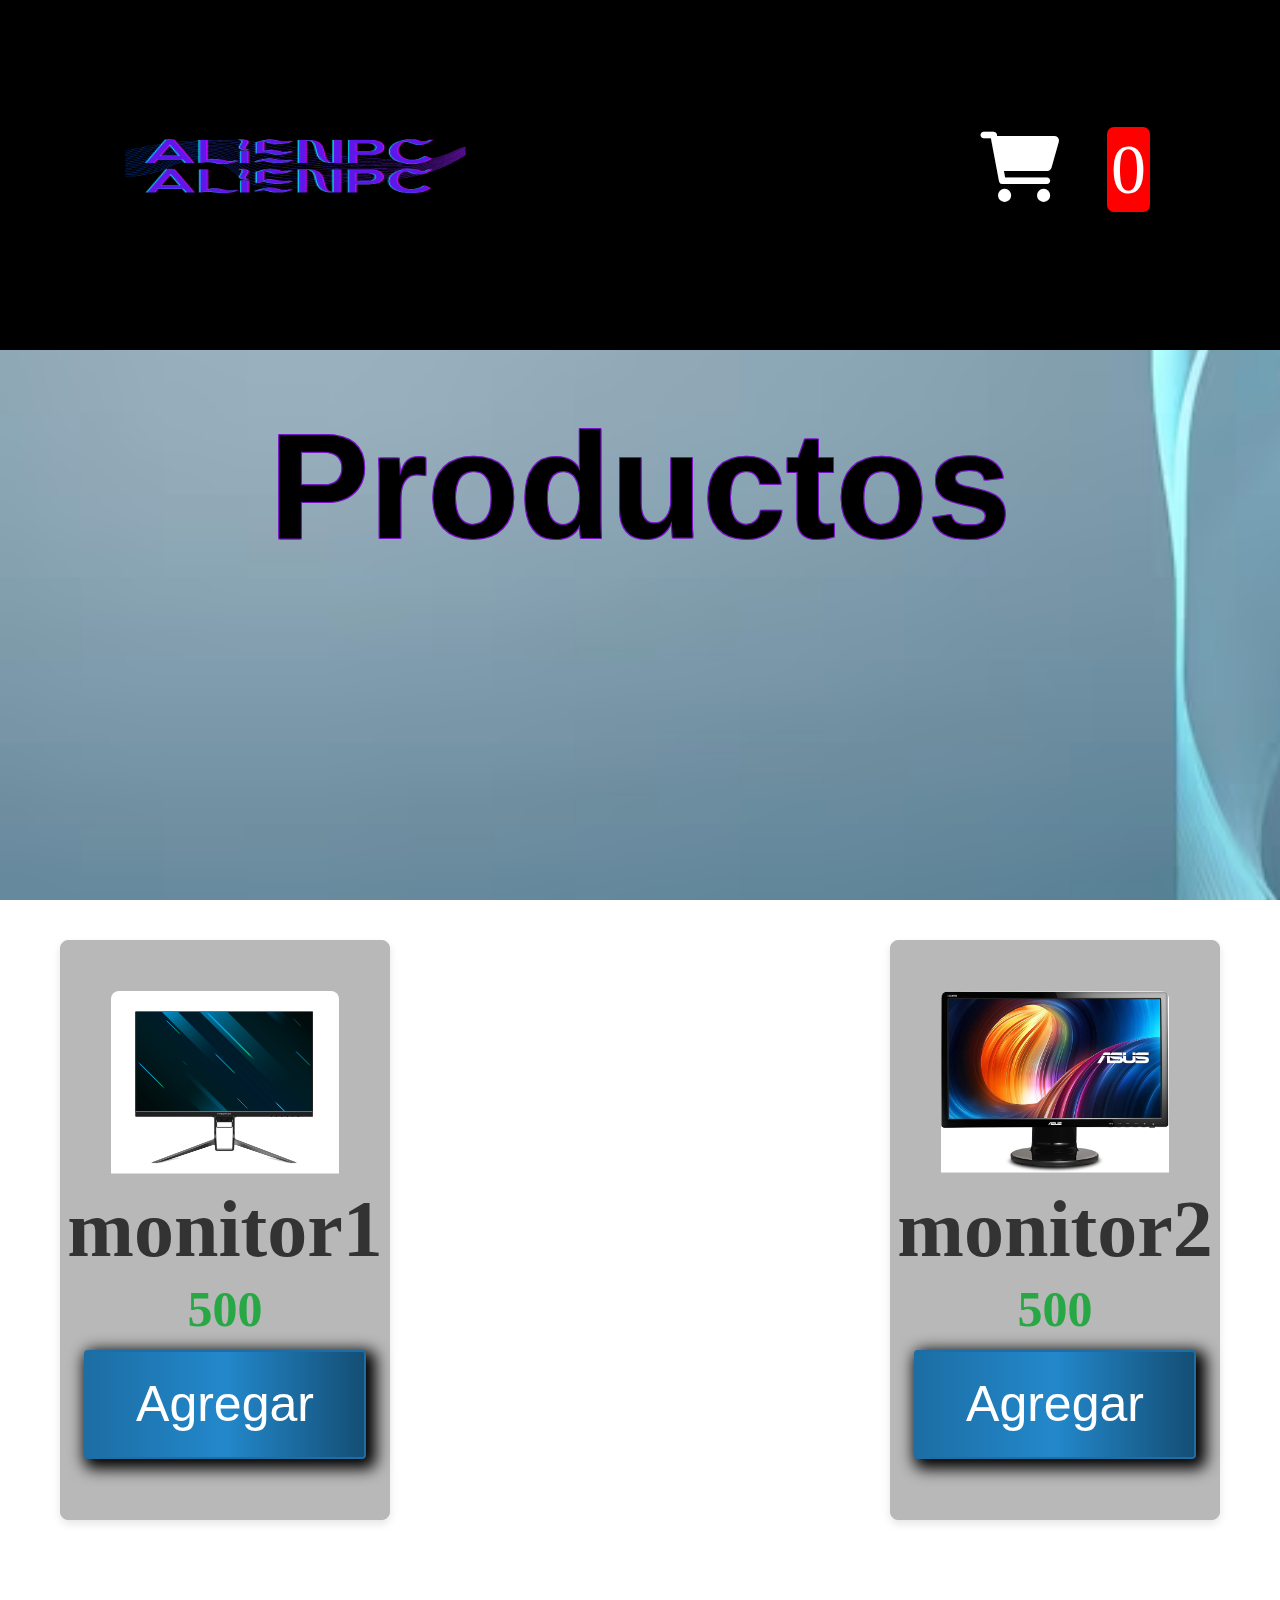
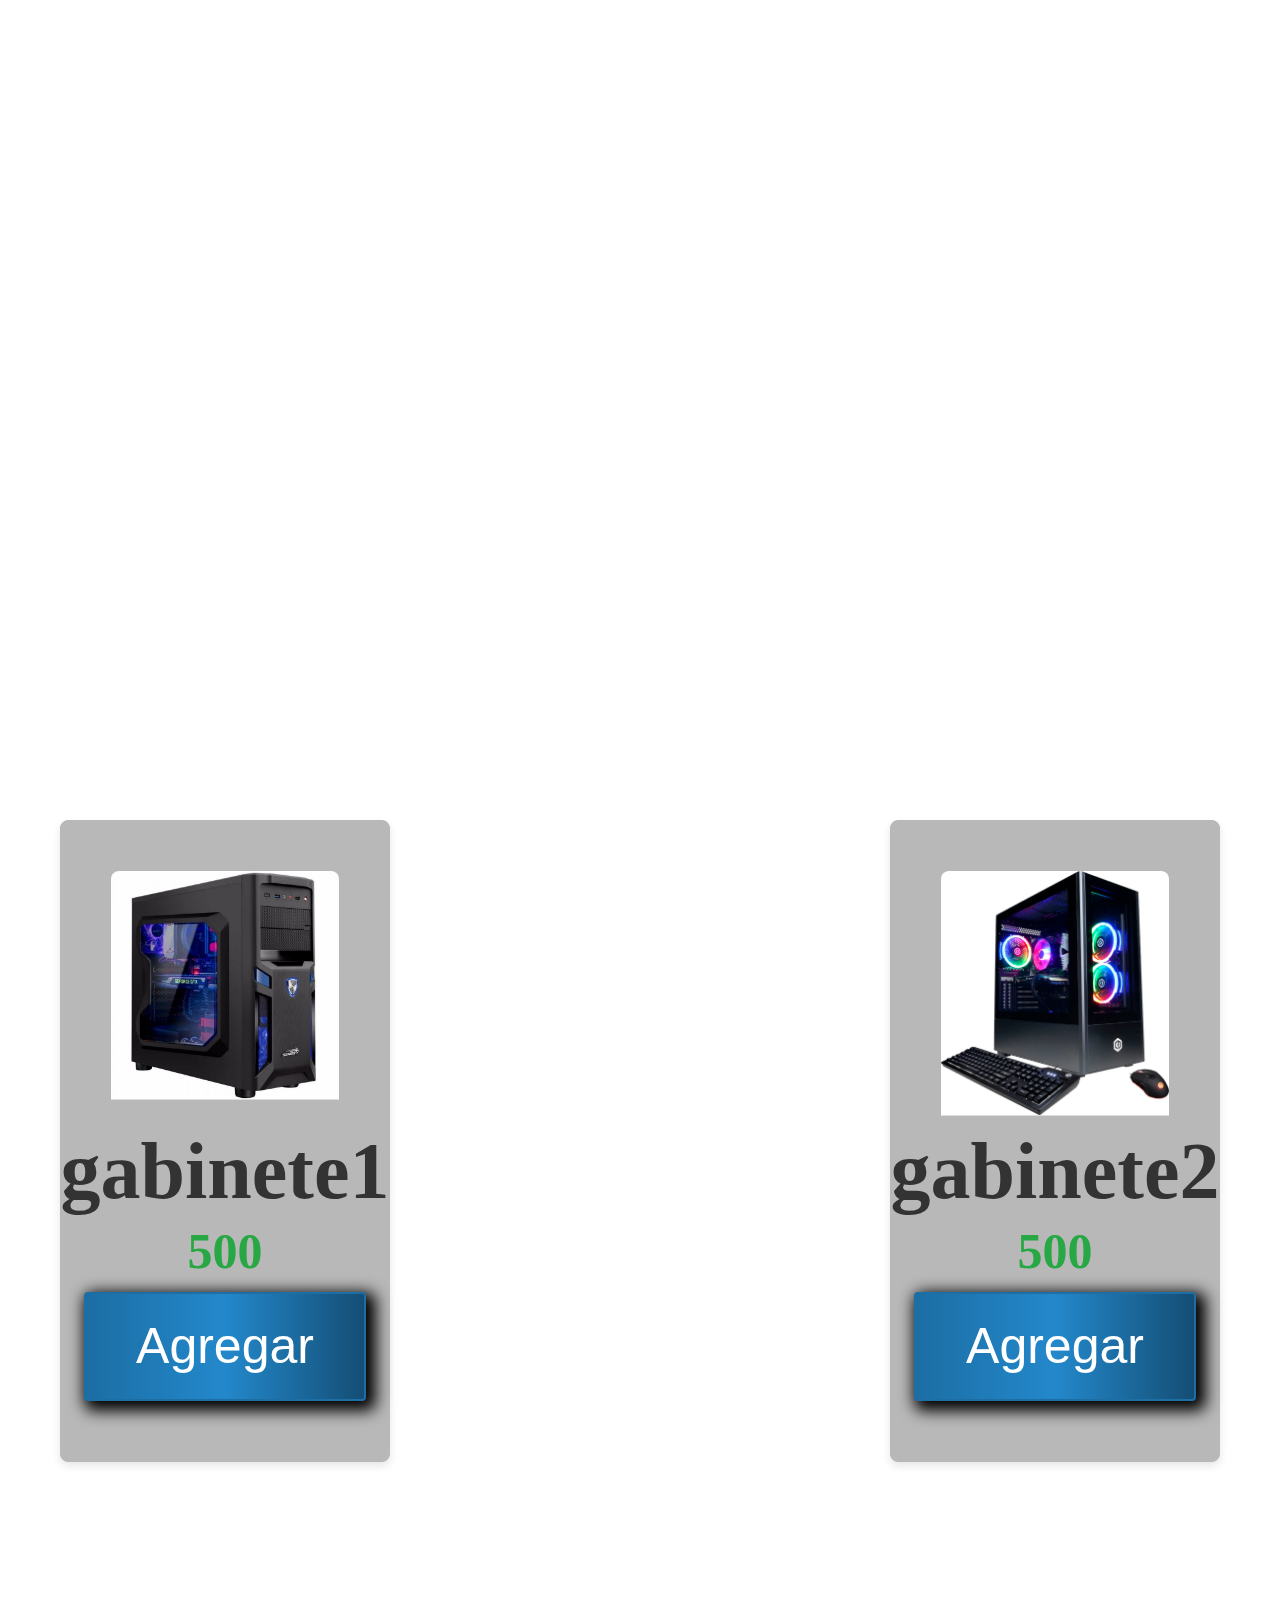
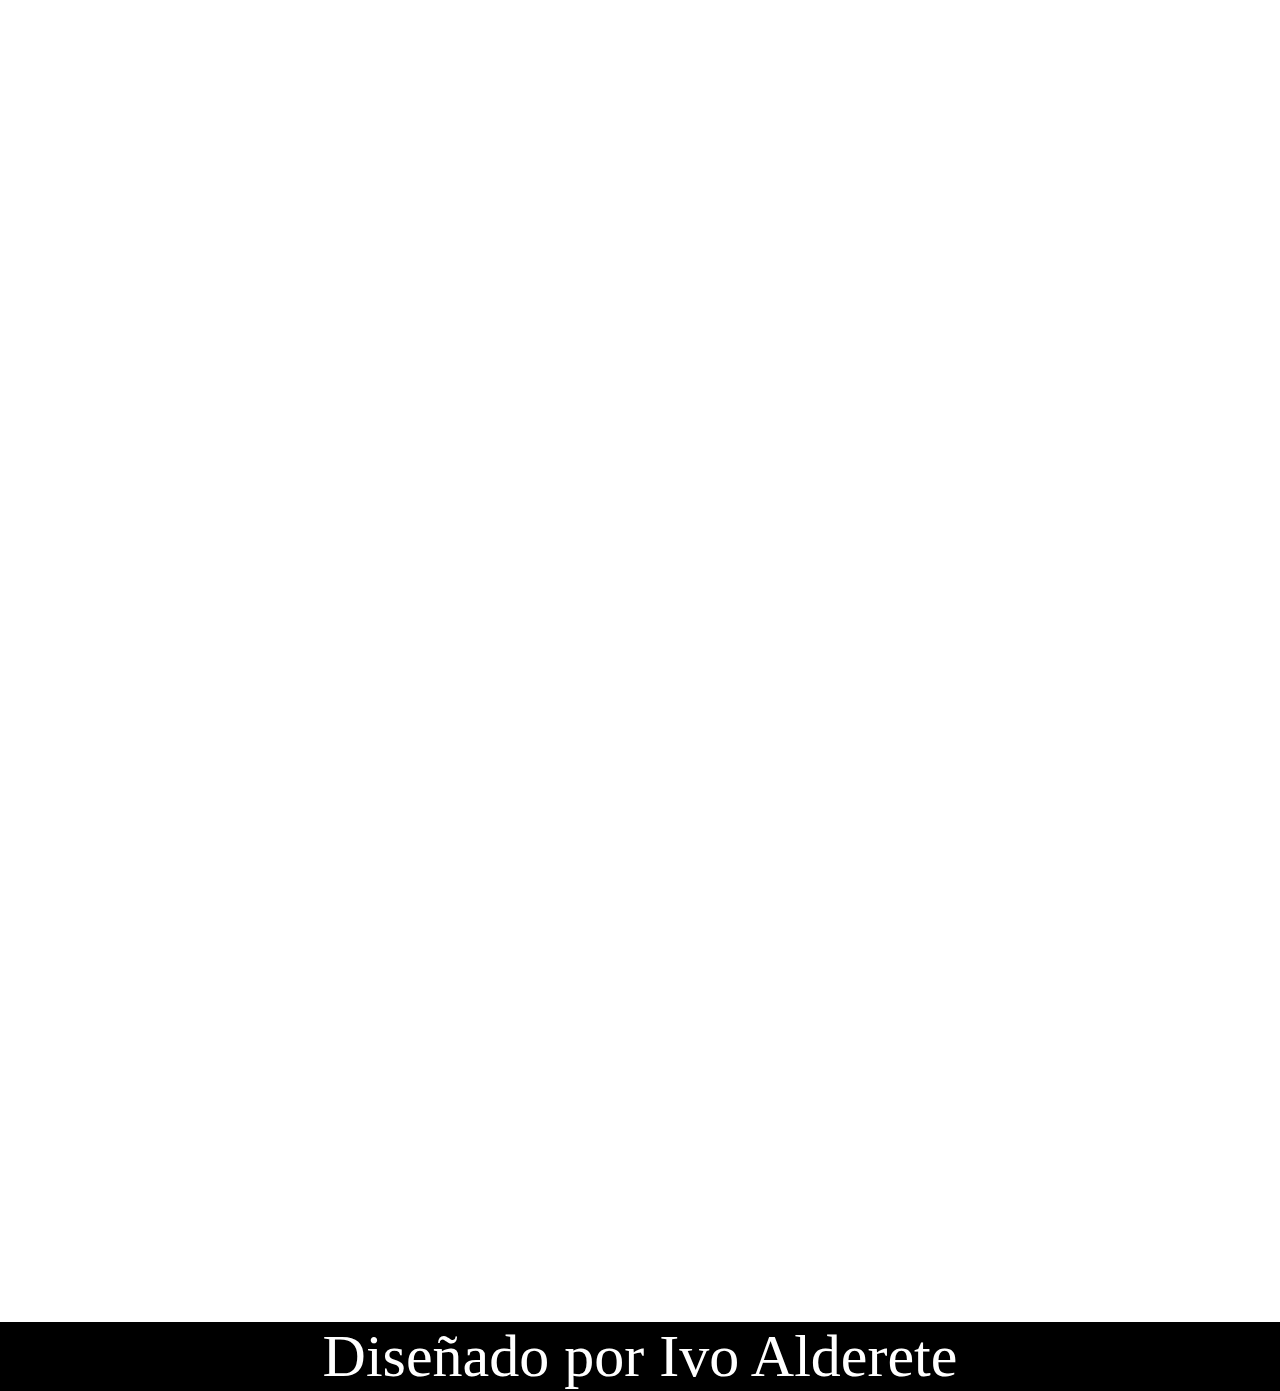
<file: index.html>
<!DOCTYPE html>
<html lang="en">
    <meta charset="UTF-8" />
    <meta name="viewport" content="width=device-width, initial-scale=1.0" />
    <title>Primer Entrega</title>
    <!--Fuentes-->
    <link rel="preconnect" href="https://fonts.googleapis.com">
    <link rel="preconnect" href="https://fonts.gstatic.com" crossorigin>
    <link href="https://fonts.googleapis.com/css2?family=Poppins:ital,wght@0,100;0,200;0,300;0,400;0,500;0,600;0,700;0,800;0,900;1,100;1,200;1,300;1,400;1,500;1,600;1,700;1,800;1,900&display=swap" rel="stylesheet">
    <!--Custom Css-->
    <link rel="stylesheet" href="./styles/styles.css" />
    </head>
    <body>
        <header>
            <nav>
            <a href="./index.html">
            <img class="logo" src="./styles/img/AlienPc (7).png" alt="logo de la empresa AlienPc">
            </a>
            <ul>
                <li>
                    <a class="cart-icon" href="./carrito.html">
                        <i class="fas fa-shopping-cart"></i>
                        <span id="numerito" class="numerito">0</span> <!-- Ícono de carrito -->
                    </a>
                </li>
            </ul>
            </nav>
        </header>
        <main>
        <div>
        <h2 class="titulo-principal" id="titulo-principal"> Productos </h2>
        <div id="contenedor-productos" class="contenedor-productos">

        <!--Contenido agregado desde JS-->

        </div>
        </main> 

        <footer>
            <p>
                Diseñado por Ivo Alderete
            </p>
        </footer>



    <script src="./java-script/main.js"></script>
    <script src="./java-script/carrito.js"></script>
    </body>

<link rel="stylesheet" href="https://cdnjs.cloudflare.com/ajax/libs/font-awesome/6.0.0-beta3/css/all.min.css">

</html>
</file>
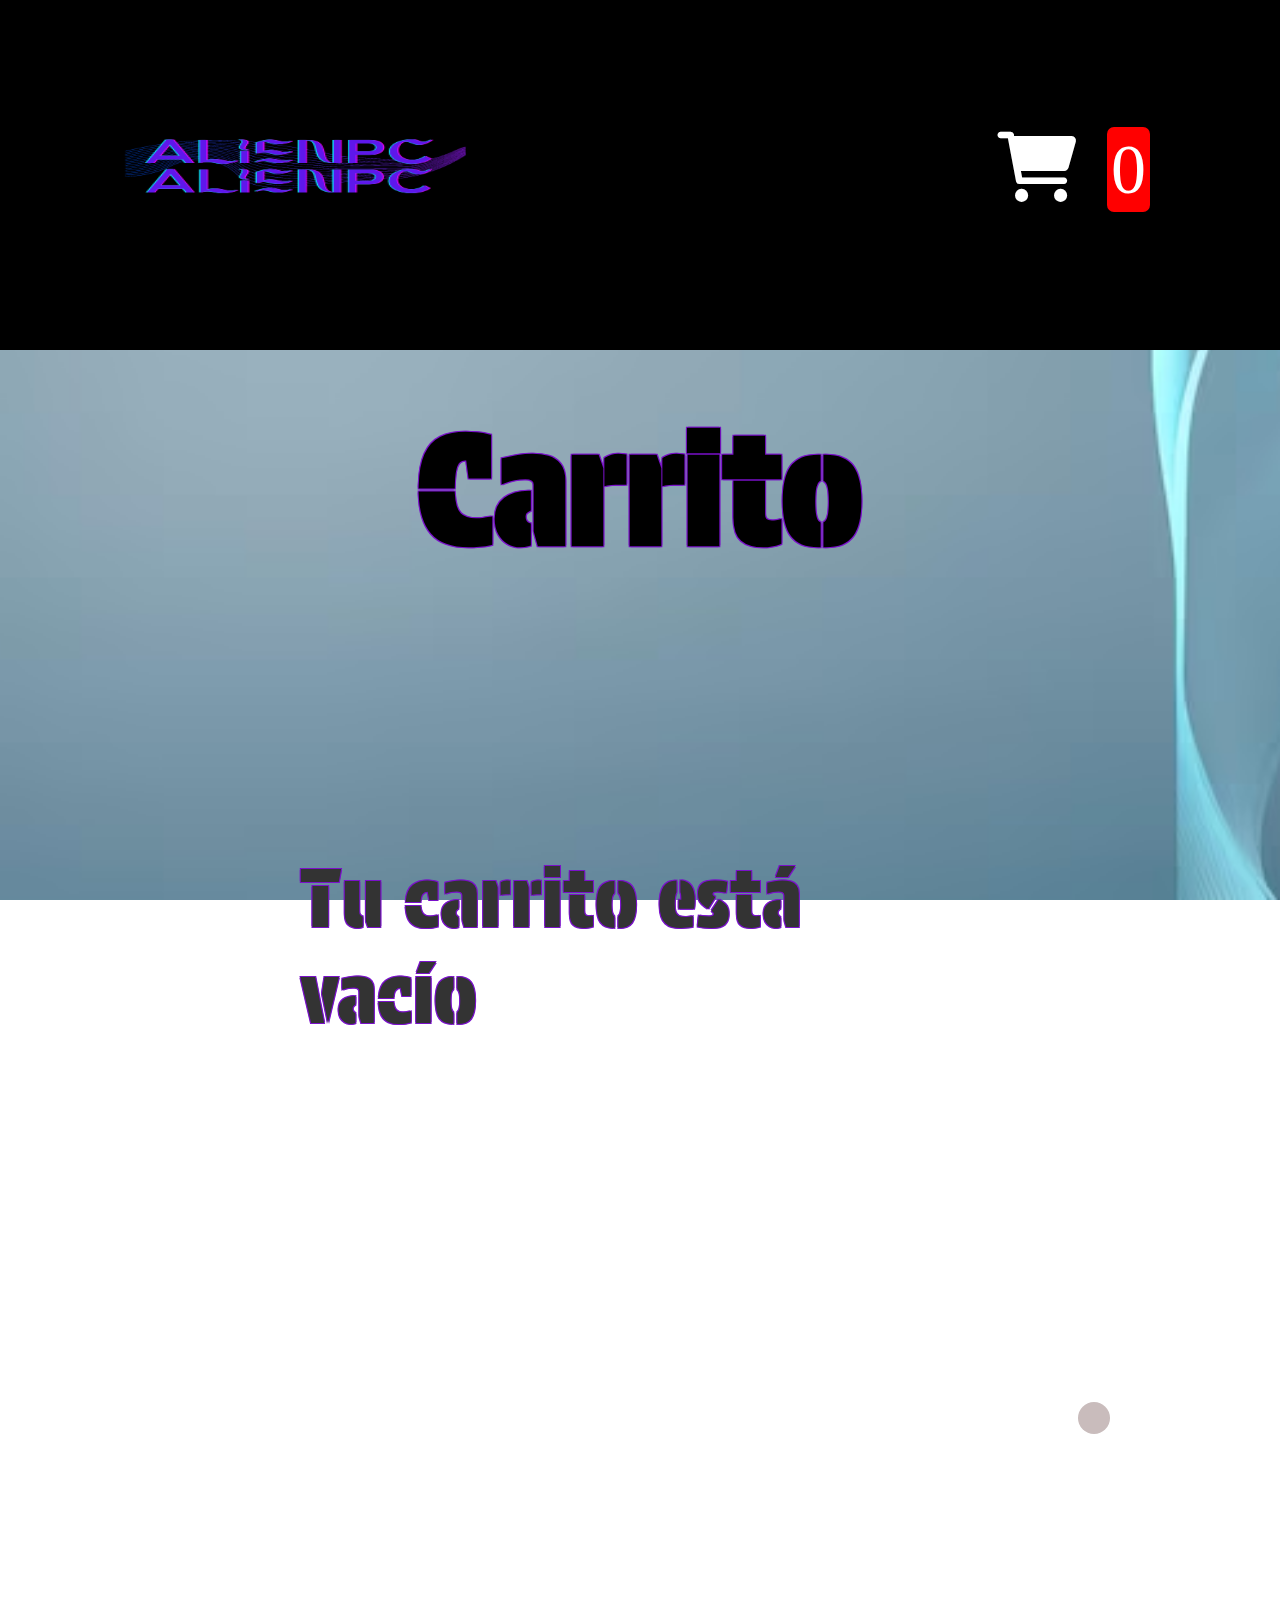
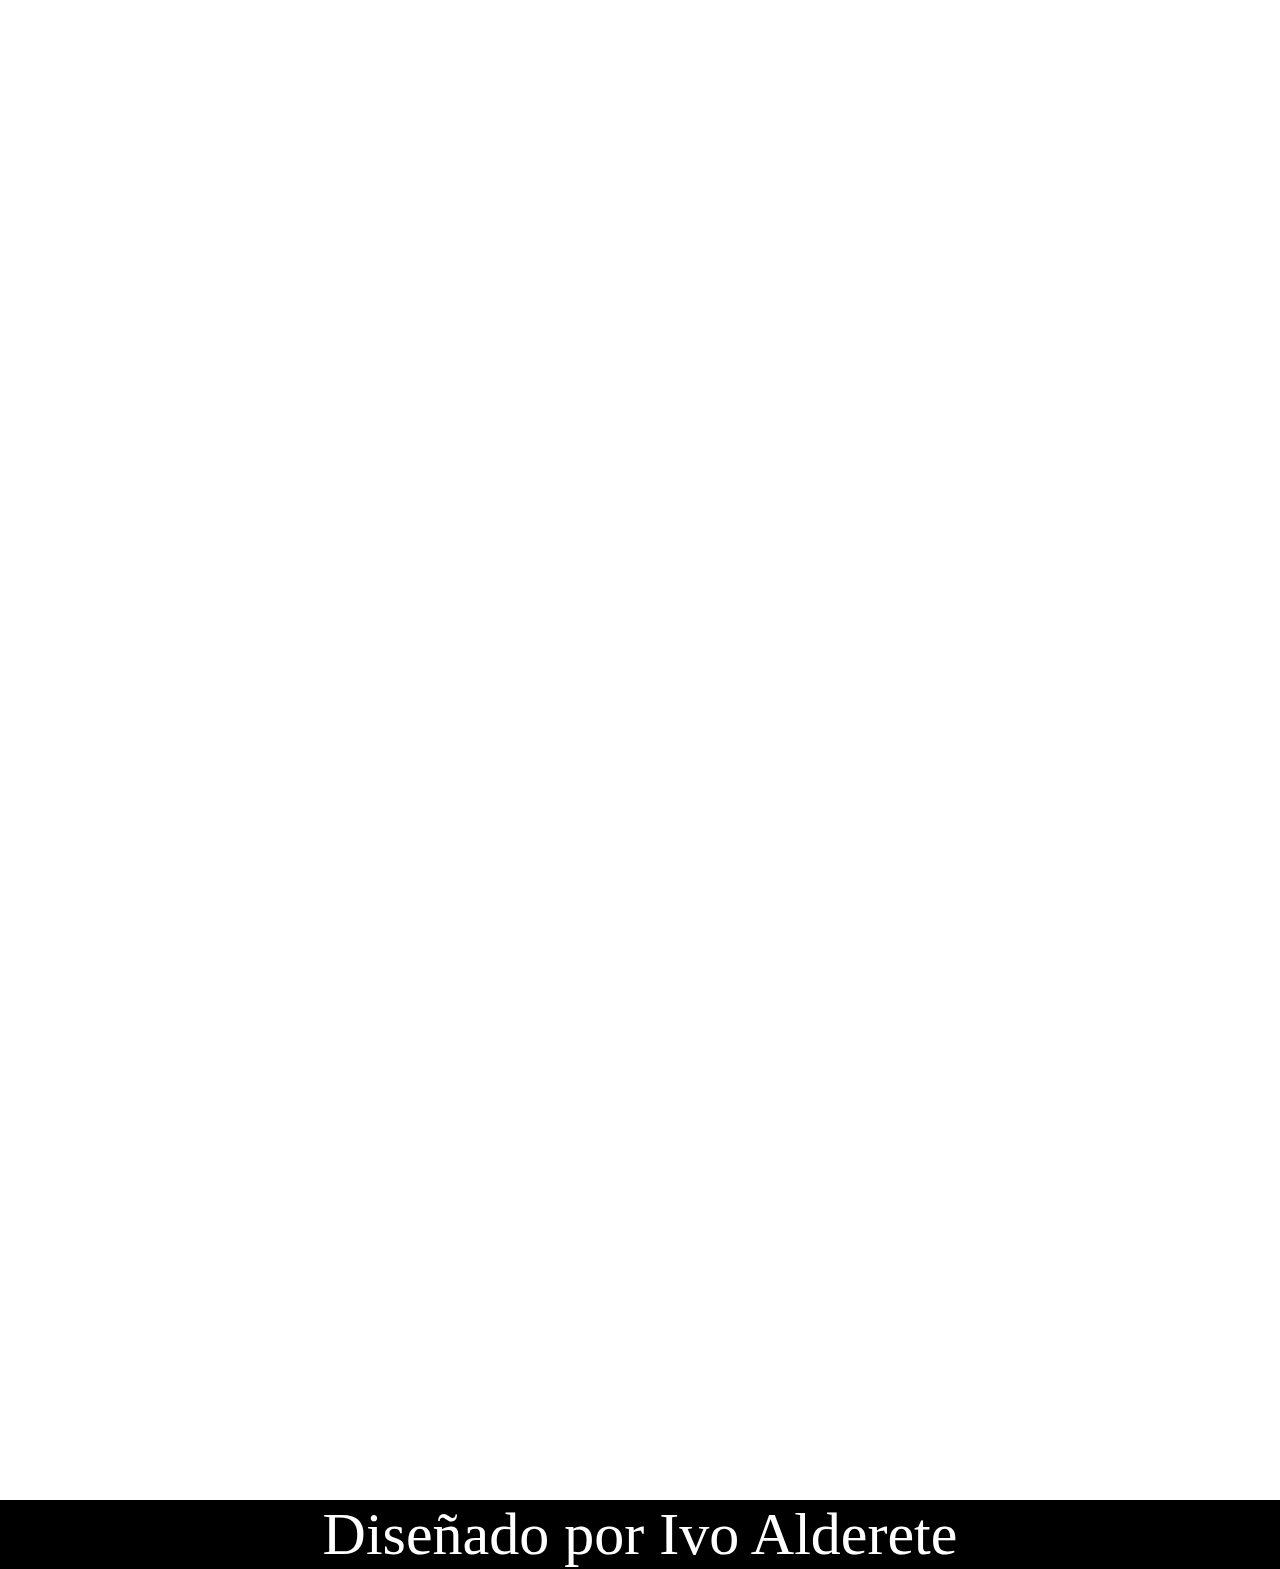
<file: carrito.html>
<!DOCTYPE html>
<html lang="en">
    <head>
    <meta charset="UTF-8" />
    <meta name="viewport" content="width=device-width, initial-scale=1.0" />
    <title>Carrito de Compras</title>
    <!--Fuentes-->
    <link rel="preconnect" href="https://fonts.googleapis.com" />
    <link rel="preconnect" href="https://fonts.gstatic.com" crossorigin />
    <link href="https://fonts.googleapis.com/css2?family=Poppins:ital,wght@0,100;0,200;0,300;0,400;0,500;0,600;0,700;0,800;0,900;1,100;1,200;1,300;1,400;1,500;1,600;1,700;1,800;1,900&display=swap"rel="stylesheet"/>
    <link href="https://fonts.googleapis.com/css2?family=Bebas+Neue&display=swap" rel="stylesheet">
    <link href="https://fonts.googleapis.com/css2?family=Bebas+Neue&family=Protest+Guerrilla&display=swap" rel="stylesheet">
    <!--Custom Css-->
    <link rel="stylesheet" href="./styles/styles.css" />
    </head>
    <body>
    <div>
        <nav>
        <header>
            <a href="./index.html">
            <img
                class="logo"
                src="./styles/img/AlienPc (7).png"
                alt="logo de la empresa AlienPc"
            />
            </a>
            <ul>
                <li>
                    <a class="cart-icon" href="./carrito.html">
                        <i class="fas fa-shopping-cart"></i><span id="numerito" class="numerito">0</span> <!-- Ícono de carrito -->
                    </a>
                </li>
            </ul>
        </header>
        </nav>
        <div class="footer2">
        <footer>
            <p>Diseñado por Ivo Alderete</p>
        </footer>
        </div>

        <main>
        <section id="carrito" >
            <h2 class="titulo-principal">Carrito</h2>
            <div id="contenedor-carrito" class="contenedor-carrito">
                <p id="carrito-vacio" class="carrito-vacio disabled">Tu carrito está vacío</p>
            <div id="carrito-productos" class="carrito-productos disabled">
                <!-- Esto se completa con JS-->
            </div>
                <div>
                <!-- Más productos aquí -->
                </div>

                <!-- Acciones del carrito -->
                <div id="carrito-acciones" class="carrito-acciones disabled">
                    <div class="carrito-acciones-izquierda">
                        <button id="carrito-acciones-vaciar" class="carrito-acciones-vaciar">Vaciar Carrito</button>
                    </div>
                    <div class="carrito-acciones-derecha">
                        <div class="carrito-acciones-total">
                            <p id="total-text" class="total-text disabled">Total:</p>
                            <p id="total">$</p>
                        </div>
                        <button id="carrito-acciones-comprar" class="carrito-acciones-comprar" href="./datosdecomprador.html">Comprar</button>
                    </div>
                </div>
            </div>

        </section>
        </main>
    </div>

    <script src="./java-script/carrito.js" defer></script>
    <script src="./java-script/main.js" defer></script>
    </body>

    <link rel="stylesheet" href="https://cdnjs.cloudflare.com/ajax/libs/font-awesome/6.0.0-beta3/css/all.min.css">
</html>
</file>
<file: styles/styles.css>
* {
    margin: 0;
    padding: 0;
    box-sizing: border-box;
    font-family: "Arial, Helvetica, sans-serif";
}

:root {
    --clr-main: #333; 
    --clr-gray: #f0f0f0;
    --clr-red: #ff0000;
    --clr-white: #fff;
}

/*Estilos Generales*/

body {
    height: 50vh;
    background-image: url('./img/fondodeeccomers.jpg');
    background-size: cover; 
    background-repeat: no-repeat; 
    background-position: center; 
    background-attachment: fixed; 
}

nav {
    z-index: 1000;
    background-color: rgb(0, 0, 0);
    height: 350px;
    min-height: 10px; 
    position: fixed;
    top: 0;
    left: 0;
    right: 0;
    margin: 0;
    
}

.logo {
        width: 600px; 
        height: 350px;
}

nav header .logo button a {
    color: white;
}


li {
    text-decoration: none;
}

nav header h1 {
    color: white;
}

.cart-icon {
    position: absolute;
    display: inline-block;
    color: #ffffff;
    font-size: 70px; 
    text-decoration: none; 
    padding: 10px;
    top: 120px; 
    right: 120px;
}

.cart-icon:hover {
    color: #007bff;
}


.numerito {
    background-color: rgb(255, 0, 0);
    color: rgb(255, 255, 255);
    padding: 4px;
    border-radius: 7px;
    margin-left: 30px;
    
}

h1 {
    color: rgb(0, 0, 0);
    
}

h3 {
    font-size: 60px;
}

/*Estilos para Imagenes*/

#contenedor-productos {
    margin-top: 80px;
    display: grid;
    grid-template-columns: repeat(auto-fit, minmax(250px, 1fr)); 
    gap: 500px; 
    padding: 60px;
}

.producto {
    margin-top: 400px;
    display: flex;
    flex-direction: column;
    justify-content: space-between;
    align-items: center;
    border: 1px solid #b8b8b8; 
    border-radius: 8px; 
    background-color: #b8b8b8; 
    padding: 50px;
    box-shadow: 0 4px 8px rgba(0, 0, 0, 0.1); 
    transition: transform 0.3s, box-shadow 0.3s; 
}

.producto:hover {
    transform: translateY(-50px); 
    box-shadow: 0 8px 16px rgba(0, 0, 0, 0.2);
}

.producto-imagen {
    width: 100%;
    height: auto;
    border-bottom: 1px solid #ddd; 
    border-radius: 8px 8px 0 0; 
}

.producto-detalles {
    text-align: center;
    padding: 10px 0;
}

.producto-titulo {
    font-size: 80px !important;
    margin-bottom: 5px;
    color: #333;
}

.producto-precio {
    font-size: 50px;
    font-weight: bold;
    color: #28a745; 
    margin-bottom: 10px;
}

/* Estilo del botón de agregar al carrito */
.producto-agregar {
    background-color: #007bff; 
    color: #fff;
    border: none;
    padding: 10px 15px;
    border-radius: 5px;
    cursor: pointer;
    transition: background-color 0.3s;
}

.producto-agregar:hover {
    background-color: #0056b3;
}



.producto-agregar {
    margin-top: 2px;
    color: rgb(255, 255, 255); 
    font-size: 50px; 
    line-height: 5px; 
    padding: 50px; 
    border-radius: 4px; 
    font-family: "Zen Dots", sans-serif;
    font-weight: normal; 
    text-decoration: none; 
    font-style: normal; 
    font-variant: normal; 
    text-transform: none; 
    background-image: linear-gradient(to right, rgb(28, 110, 164) 0%, rgb(35, 136, 203) 50%, rgb(20, 78, 117) 100%); box-shadow: rgb(0, 0, 0) 5px 5px 15px 5px; border: 2px solid rgb(28, 110, 164); display: inline-block;
}

.producto-titulo {
    font-size: 25px;
}


.col img {

    transition: transform 0.3s ease-in-out;
    width: 100%; 
    max-width: 200px; 
    height: 200px; 
    object-fit: cover; 
    display: block; 
    margin: auto; 
    border-radius: 5px; 
    padding: 0;
}

.col img:hover {
    transform: scale(1.1); 
}

.col p {
    margin-top: 20px;
    height: 10px;
    font-size: 20px;
}

/*Carrito vacio*/

.contenedor-carrito {
    margin-top: 150px;
    font-size: 100px;
    display: flex;
    flex-direction: column;
    gap: 80px;
    padding: 100px;
}

.carrito-vacio,
.carrito-comprado {
    padding: 200px;
    color: var(--clr-main);
    font-size: 80px;
    text-shadow: 
        -1px -1px 0 #7a11ca,  
        1px -1px 0 #7a11ca,   
        -1px 1px 0 #7a11ca,   
        1px 1px 0 #7a11ca;    
    font-family: "Protest Guerrilla", sans-serif;
}

.carrito-productos {
    display: flex;
    flex-direction: column;
    font-size: 60px;
    gap: 1rem;
}

.carrito-producto {
    font-size: 80px;
    display: flex;
    justify-content: space-between;
    align-items: center;
    background-color: rgb(200, 195, 195);
    color: var(--clr-main);
    padding: 1rem; 
    border-radius: 200px; 
    box-shadow: 0 2px 5px rgba(0, 0, 0, 0.1); 
    
}

.carrito-producto small {
    font-size: 50px;
}

.carrito-producto h3 {
    font-size: 80px;
    font-family: 'Franklin Gothic Medium', 'Arial Narrow', Arial, sans-serif;
}

.carrito-producto-eliminar {
    height: 150px;
    border-radius: 500px;
    background-color: transparent;
    border: 0;
}

.carrito-producto-eliminar:hover {
    background-color: gray;
    color: white;
}

.carrito-producto-imagen {
    width: 450px; 
    border-radius: 200px;
    object-fit: cover; 
}

.disabled {
    display: none;
}

.carrito-acciones {
    display: flex;
    justify-content: space-between;
}

.carrito-acciones-total {
    display: flex;
    font-size: 60px;
    background-color: rgb(201, 188, 188);
    padding: 1rem;
    border-radius: 15rem;
    text-transform: uppercase;
    margin-right: 70px;
    
}

.carrito-acciones-vaciar {
    background-color: #fff; 
    color: #7a11ca; 
    border: none; 
    padding: 20px 24px; 
    border-radius: 60px; 
    font-size: 60px; 
    font-weight: bold; 
    text-transform: uppercase; 
    cursor: pointer; 
    box-shadow: 0 4px 6px rgba(0, 0, 0, 0.1); 
    transition: background-color 0.3s ease, transform 0.2s ease; 
    margin-left: 120px; 
}

.carrito-acciones-vaciar:hover {
    background-color: #330557; 
    color: white;
    transform: translateY(-2px); 
}

.carrito-acciones-derecha{
    display: flex;

}

.carrito-acciones-comprar {
    background-color: #7a11ca;
    color: #fff; 
    border: none; 
    padding: 20px 24px; 
    border-radius: 60px; 
    font-size: 60px; 
    font-weight: bold; 
    text-transform: uppercase; 
    cursor: pointer; 
    box-shadow: 0 4px 6px rgba(0, 0, 0, 0.1); 
    transition: background-color 0.3s ease, transform 0.2s ease; 
    margin-right: 120px;
}

.carrito-acciones-comprar:hover {
    background-color: #330557; 
    color: rgb(255, 255, 255);
    transform: translateY(-2px);
}

.carrito-producto-titulo {
    font-size: 85px;
}

.carrito-total {
    font-size: 100px;
}

.titulo-principal {
    font-size: 150px;
    padding-top: 400px;
    height: 150px;
    text-shadow: 
        -1px -1px 0 #7a11ca,  
        1px -1px 0 #7a11ca,   
        -1px 1px 0 #7a11ca,   
        1px 1px 0 #7a11ca;    
    text-align: center;
    font-family: "Protest Guerrilla", sans-serif;
}


/* Estilos para footer*/
footer {
    background-color: rgb(0, 0, 0);
    margin-top: 1400px;
    width: 100%;
    padding: auto;
    font-size: 60px;
    text-align: center;
    position: absolute;
}

.footer2 {
    position: absolute;
    width: 100%;
    background-color: rgb(0, 0, 0);
    text-align: center;
    margin-top: 1700px;
}

footer p {
    color: white;
}





/*Estilos de Funtes*/

.poppins-thin {
    font-family: "Poppins", sans-serif;
    font-weight: 100;
    font-style: normal;
}

.bebas-neue-regular {
    font-family: "Bebas Neue", sans-serif;
    font-weight: 400;
    font-style: normal;
}

.protest-guerrilla-regular {
    font-family: "Protest Guerrilla", sans-serif;
    font-weight: 400;
    font-style: normal;
}

/* Estilos para cartel de finalizada la compra */

.agradecimiento {
    display: none;
    background-color: #e0ffe0;
    padding: 20px;
    margin-top: 20px;
    border: 2px solid #00a000;
    text-align: center;
    font-size: 40px;
    border-radius: 8px;
}
</file>
